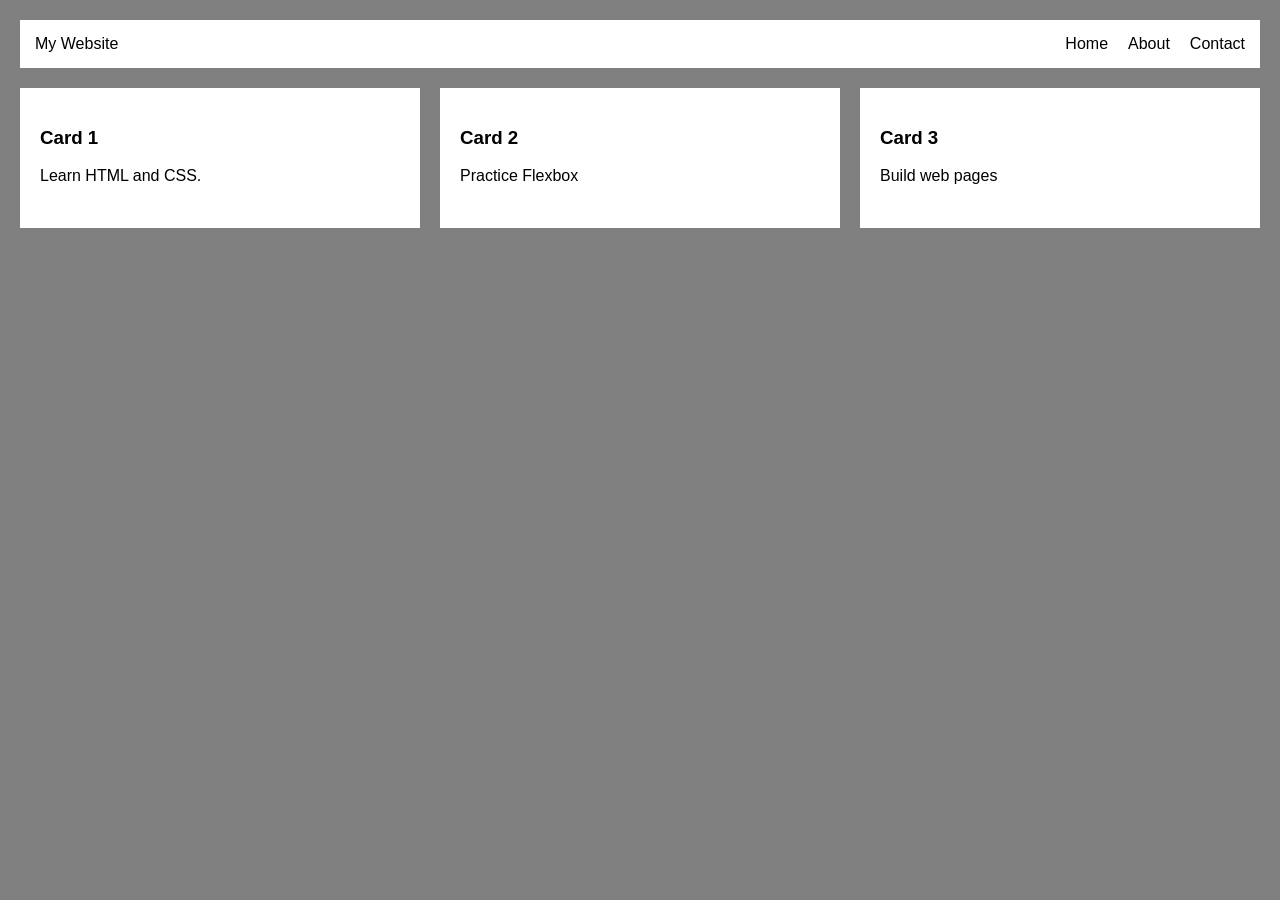
<file: ex00/index.html>
<!DOCTYPE>
<html lang="en">
<head>
    <meta charset="UTF-8">
    <meta name="viewport" content="width=device-width, initial-scale=1.0">
    <title> Flexbox Layout Exercise </title>

   <link rel="stylesheet" href="style.css">

</head>

<body>

   <nav class="nav-container">
      <div class="logo"> My Website </div>
      
      <ul class="nav-links">
           <li> <a href="#"> Home </a> </li>
           <li> <a href="#"> About </a> </li>
           <li> <a href="#"> Contact </a> </li>
  </ul>
</nav>

<div class="card-container">
    <div class="card"> 
        <h3> Card 1 </h3>
        <p> Learn HTML and CSS. </p>
    </div>
    <div class="card"> 
        <h3> Card 2 </h3>
        <P> Practice Flexbox </p>   
     </div>
    <div class="card"> 
       <h3> Card 3 </h3>
       <p> Build web pages </p>
    </div>
</div>
</body>
</html>
</file>
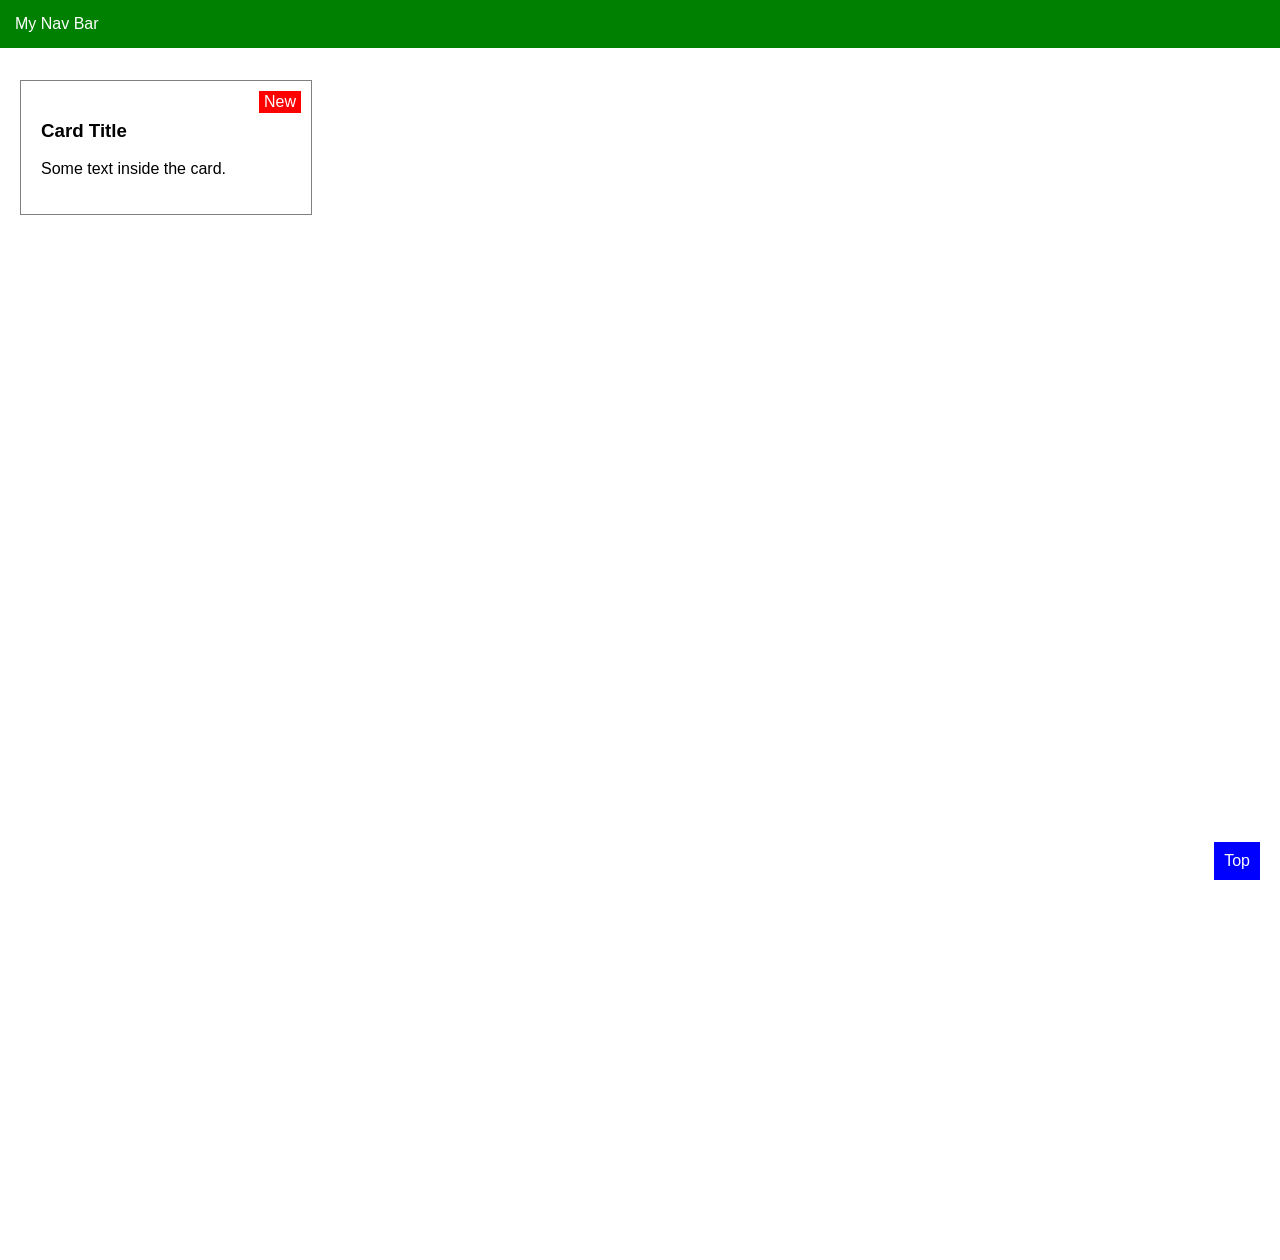
<file: ex01/index.html>
<!DOCTYPE>
<html lang="en">
<head>
   <meta charset="UTF-8">
   <title> Positioning </title>
   <link rel="stylesheet" href="style.css">
</head>

<body>
  
   <div class="nav-pinned">
      My Nav Bar
   </div>
 
  <div class="card-container">
      <div class="card">
        <span class="badge"> New </span>
        <h3> Card Title </h3>
        <p> Some text inside the card. </p>
     </div>
</div>

<div class="back-to-top">
   Top 
</div>

</body>
</html>
</file>
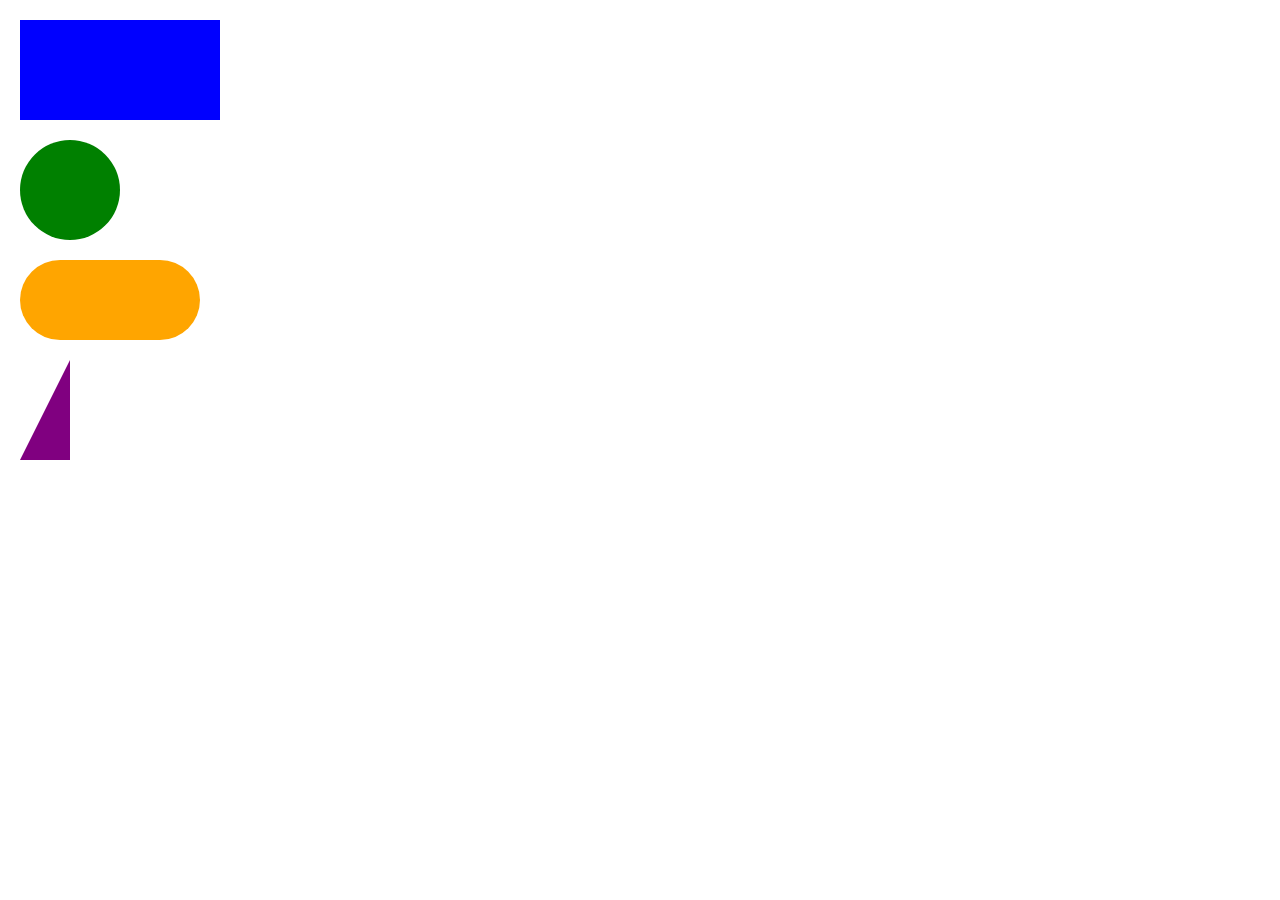
<file: ex02/index.html>
<!DOCTYPE>
<html lang="en">
<head>
   <meta charset="UTF-8">
   <title> CSS Shapes </title>
   <link rel="stylesheet" href="style.css">
</head>

<body>
  
  <div class="square"></div>
  <div class="rectangle"></div>
  <div class="circle"></div>
  <div class="capsule"></div>
  <div class="triangle"></div>

</body>
</html>
</file>
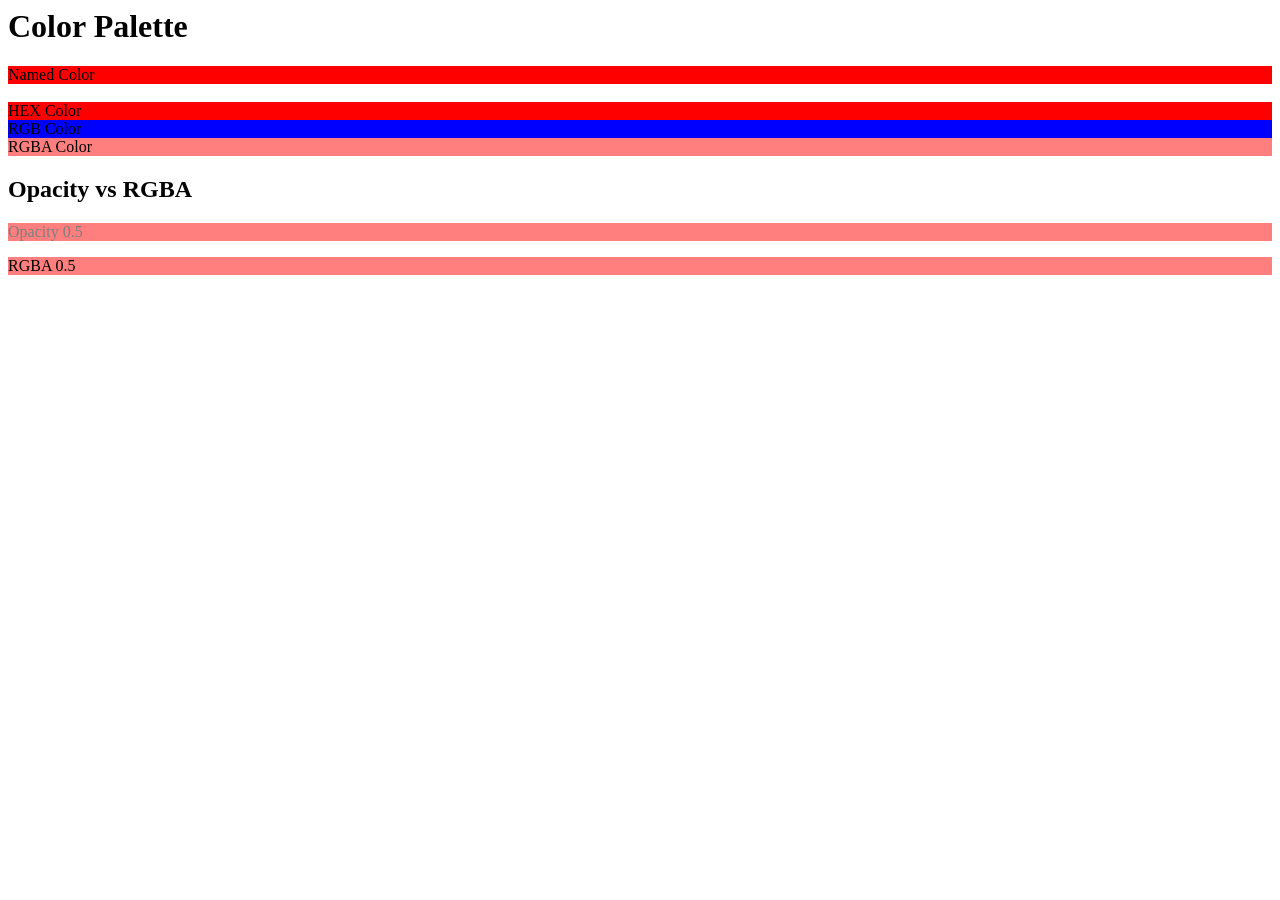
<file: ex03/index.html>
<!DOCTYPE>
<html lang="en">
<head>
   <meta charset="UTF-8">
   <title> Colors & Opacity </title>
   <link rel="stylesheet" href="style.css">
</head>

<body>
   <h1> Color Palette </h1>
   <div class="named-color">
        Named Color
   </div>
   <br>
   <div class="hex-color">
       HEX Color
   </div>

   <div class="rgb-color">
      RGB Color
    </div>
  <div class="rgba-color">
     RGBA Color
   </div>

   <h2> Opacity vs RGBA </h2>
   <div class="opacity-box">
      <p> Opacity 0.5 </p>
</div>

  <div class="rgba-box">
     <p>RGBA 0.5 </p>
</div>
</body>
</html>
</file>
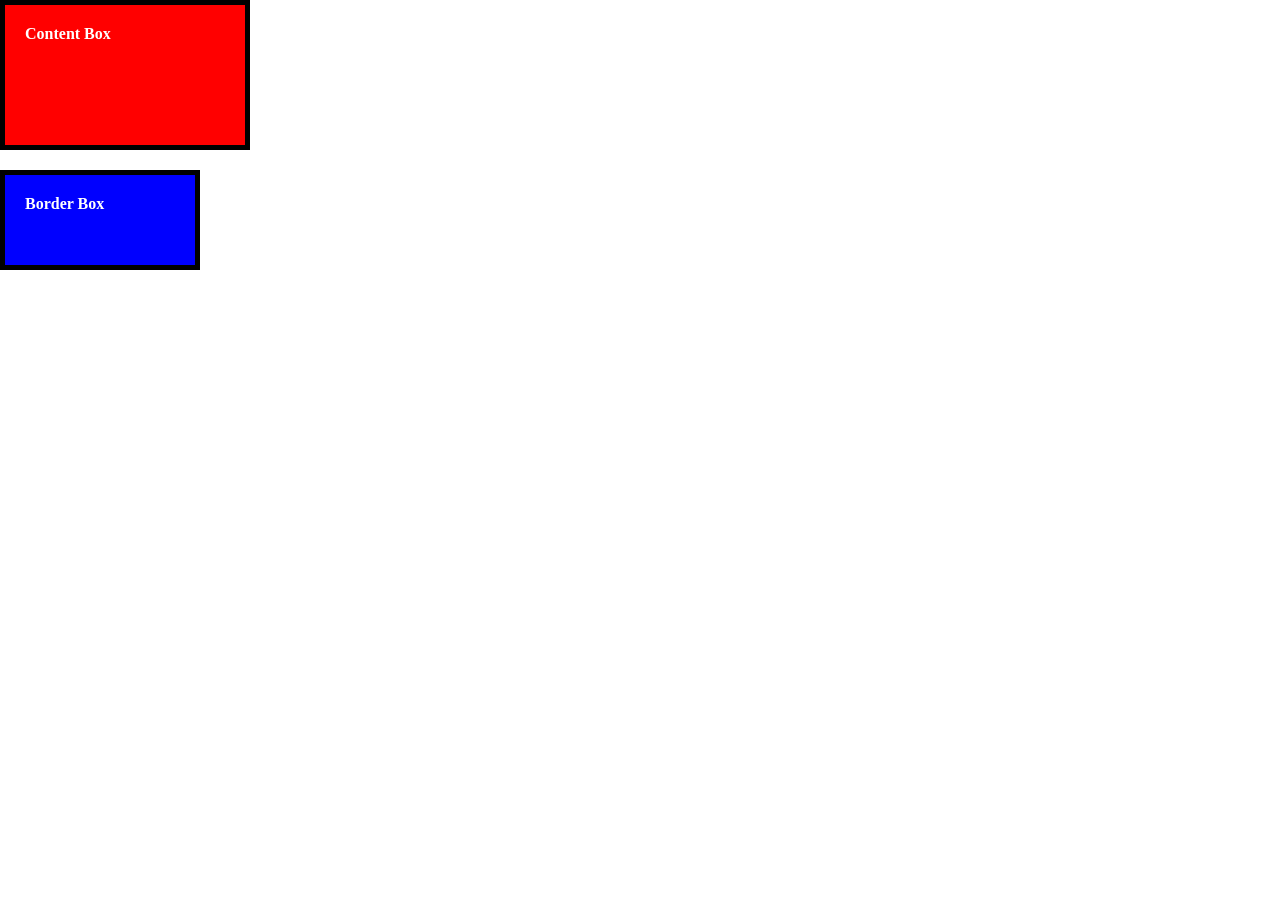
<file: ex04/index.html>
<!DOCTYPE>
<html lang="en">
<head>
   <meta charset="UTF-8">
   <title> The Box Model </title>
   <link rel="stylesheet"  href="style.css">
</head>
<body>
   
    <div class="box content-box"> Content Box </div>

    <div class="box border-box"> Border Box </div>

</body>
</html>
</file>
<file: ex00/style.css>
body {
  font-family: Arial, sans-serif;
  margin: 0;
  padding: 20px;
  background-color:gray;
}

.nav-container {
  display:flex;
  justify-content:space-between;
  align-items:center;
  background-color:white;
  padding:15px;
  margin-bottom:20px;
}

.nav-links{
  list-style:none;
  display:flex;
  gap:20px;
  margin:0;
  padding:0;

}

.nav-links a{
  text-decoration:none;
  color:black;
  font-weight:blod;
}

.card-container{
  display:flex;
  flex-direction:row;
  flex-wrap;
  gap:20px;
}

.card{
  background-color:white;
  padding:20px;
  flex: 1 1 200px;
  min-height: 100px;
}
</file>
<file: ex01/style.css>
body {
  height: 1200px;
  font-family: Arial;
  margin:0;
  padding-top:60px;
}

.nav-pinned{
   position: fixed;
   top:0;
   left:0;
   width:100%;
   background:Green;
   color: white;
   padding:15px;

}

.card-container{
  position:relative;
  margin:20px;
}

.card{
  position:relative;
  width:250px;
  padding:20px;
  border: 1px solid gray;
  background:white;
}

.badge{
  position:absolute;
  top:10px;
  right:10px;
  background:red;
  color:white;
  padding: 2px 5px;
}

.back-to-top{
  position:fixed;
  bottom:20px;
  right:20px;
  background:blue;
  color:white;
  padding: 10px;
}
</file>
<file: ex02/style.css>
body {
  background-color:white;
  margin:20px;
}

.sqaure{
  width:100px;
  height:100px;
  background-color:red;
  margin-bottom:20px;
}

.rectangle{
  width:200px;
  height:100px;
  background-color:blue;
  margin-bottom:20px;
}

.circle{
  width:100px;
  height:100px;
  background-color:green;
  border-radius:50%;
  margin-bottom:20px;
}

.capsule{
   width:180px;
   height:80px;
   background-color:orange;
   border-radius:40px;
   margin-bottom:20px;
}

.triangle{
   width:0px;
   height:0px;
   border-left: 50px solid transparent;
   boredr-right: 50px solid transparent;
   border-bottom: 100px solid purple;
}
</file>
<file: ex03/style.css>
.named-color {
  background-color:red;
}

.hex-color {
  background-color:red;
}

.rgb-color{
   background-color:rgb(0,0,255);
}
.rgba-color {
  background-color:rgba(255,0,0,0.5);
}

.opacity-box {
  background-color:red;
  opacity:0.5;
}

.rgba-box{
  background-color:rgba(255,0,0,0.5);
}
</file>
<file: ex04/style.css>
*, *::before, *::after {
   box-sizing:inherit;
   margin:0;
   padding:0;
}

.box{
   width:200px;
   height:100px;
   margin-bottom:20px;
   padding:20px;
   border:5px solid black;
   color:white;
   font-weight:bold;
}

.content-box{
   box-sizing:content-box;
   background-color:red;
}

.border-box{
   box-sizing:border-box;
   background-color:blue;
}
</file>
